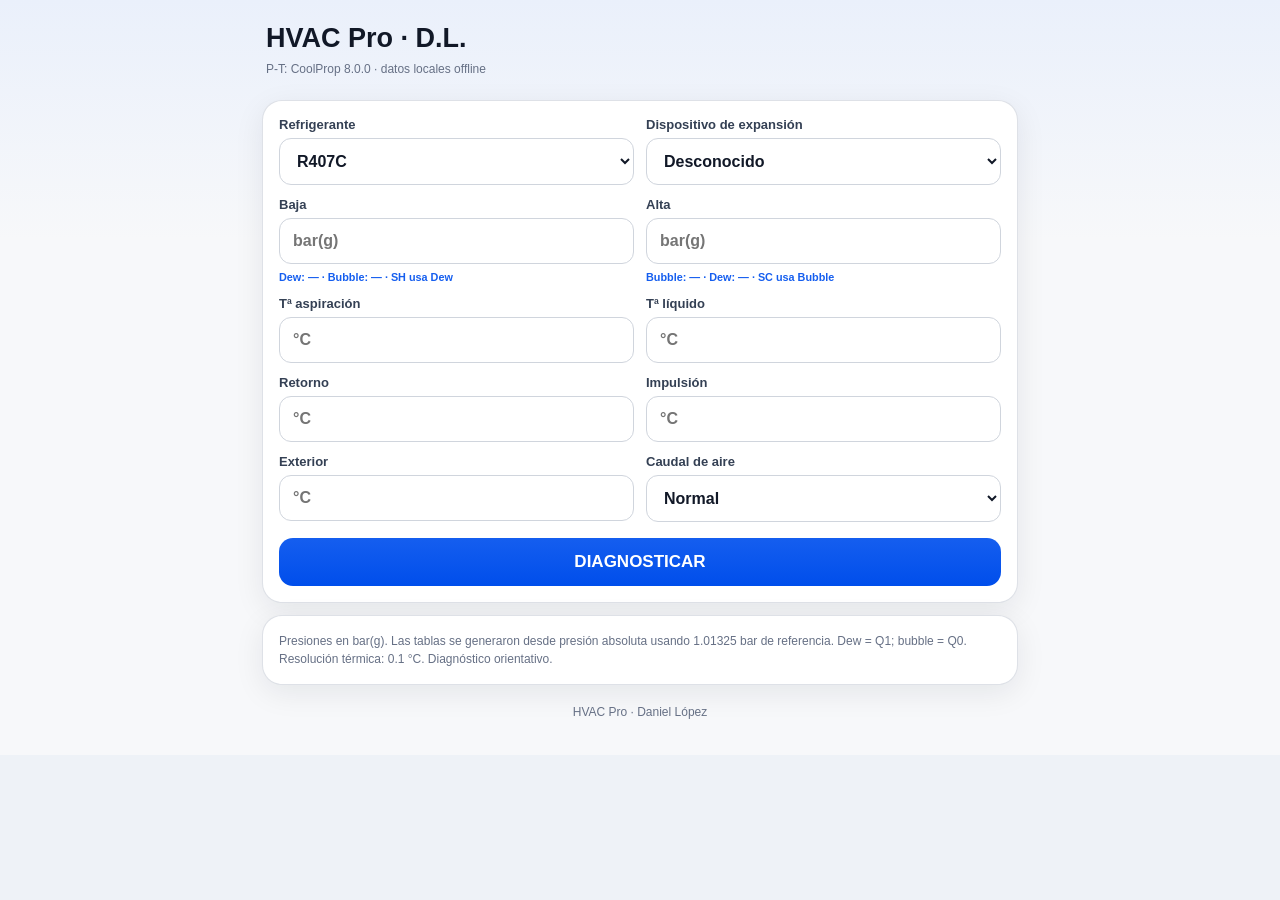
<file: index.html>
<!doctype html>
<html lang="es">
<head>
  <meta charset="utf-8">
  <meta name="viewport" content="width=device-width,initial-scale=1,viewport-fit=cover">
  <meta name="theme-color" content="#0f172a">
  <meta name="apple-mobile-web-app-capable" content="yes">
  <meta name="apple-mobile-web-app-status-bar-style" content="black-translucent">
  <meta name="apple-mobile-web-app-title" content="HVAC Pro">
  <meta name="description" content="Herramienta HVAC con tablas P-T generadas mediante CoolProp.">
  <link rel="manifest" href="./manifest.webmanifest">
  <link rel="apple-touch-icon" href="./icon-192.png">
  <link rel="icon" href="./icon-192.png">
  <link rel="stylesheet" href="./styles/app.css">
  <title>HVAC Pro · D.L.</title>
</head>
<body>
<div class="app">
  <header>
    <h1>HVAC Pro · D.L.</h1>
    <div class="sub" id="source">Comprobando tablas P‑T…</div>
  </header>

  <section id="setup" class="card">
    <h2>Falta generar las tablas CoolProp</h2>
    <p class="note" style="font-size:14px">
      El proyecto está correctamente instalado, pero <code>pt_data.js</code> todavía no contiene las tablas.
      Ejecuta en GitHub: <strong>Actions → Generar tablas CoolProp → Run workflow</strong>.
    </p>
  </section>

  <section class="card">
    <div class="grid">
      <label>Refrigerante
        <select id="ref" disabled><option>Sin tablas</option></select>
      </label>
      <label>Dispositivo de expansión
        <select id="expansion">
          <option value="unknown">Desconocido</option>
          <option value="capillary">Capilar</option>
          <option value="txv">TXV</option>
          <option value="eev">EEV</option>
        </select>
      </label>
      <label>Baja
        <input id="lp" type="number" step="0.01" inputmode="decimal" placeholder="bar(g)">
        <small id="lpSat" class="field-note">Dew: — · Bubble: — · SH usa Dew</small>
      </label>
      <label>Alta
        <input id="hp" type="number" step="0.01" inputmode="decimal" placeholder="bar(g)">
        <small id="hpSat" class="field-note">Bubble: — · Dew: — · SC usa Bubble</small>
      </label>
      <label>Tª aspiración
        <input id="ts" type="number" step="0.1" inputmode="decimal" placeholder="°C">
      </label>
      <label>Tª líquido
        <input id="tl" type="number" step="0.1" inputmode="decimal" placeholder="°C">
      </label>
      <label>Retorno
        <input id="tr" type="number" step="0.1" inputmode="decimal" placeholder="°C">
      </label>
      <label>Impulsión
        <input id="ti" type="number" step="0.1" inputmode="decimal" placeholder="°C">
      </label>
      <label>Exterior
        <input id="to" type="number" step="0.1" inputmode="decimal" placeholder="°C">
      </label>
      <label>Caudal de aire
        <select id="air">
          <option value="normal">Normal</option>
          <option value="low">Bajo</option>
          <option value="unknown">No comprobado</option>
        </select>
      </label>
    </div>
    <button class="primary" id="diagnose" type="button" style="margin-top:16px" disabled>DIAGNOSTICAR</button>
  </section>

  <section id="result" class="card">
    <div class="row">
      <h2>Resultado orientativo</h2>
      <span id="status" class="badge"></span>
    </div>
    <div class="metrics" style="margin-top:12px">
      <div class="metric"><small>Evaporación dew</small><strong id="tev">—</strong></div>
      <div class="metric"><small>Condensación bubble</small><strong id="tc">—</strong></div>
      <div class="metric"><small>Recalentamiento</small><strong id="sh">—</strong></div>
      <div class="metric"><small>Subenfriamiento</small><strong id="sc">—</strong></div>
      <div class="metric"><small>Salto térmico</small><strong id="dt">—</strong></div>
      <div class="metric"><small>Relación compresión</small><strong id="cr">—</strong></div>
    </div>
    <div class="card" style="margin-top:16px;background:#f8fbff;border-color:#cfe0ff">
      <div class="row">
        <h3 style="margin-top:0">Lectura de carga</h3>
        <span id="chargeStatus" class="badge"></span>
      </div>
      <strong id="chargeTitle" style="display:block;margin-top:10px"></strong>
      <div id="chargeExplanation" class="note" style="margin-top:6px"></div>
      <ul id="chargeEvidence" class="note"></ul>
    </div>

    <h3 id="diag"></h3>
    <div id="why" class="note" style="font-size:14px"></div>
    <h3>Evidencias medidas</h3>
    <div id="profile" class="note"></div>
    <div id="chargeMethod" class="note" style="margin-top:4px"></div>
    <div id="evidence" class="evidence-grid" style="margin-top:10px"></div>
    <div class="note evidence-disclaimer">
      Rangos orientativos del perfil. Prevalecen los valores y el método de comprobación del fabricante.
    </div>
    <h3>Patrones evaluados</h3>
    <div id="diagnostics" class="diagnostic-list"></div>
    <h3>Comprobar ahora</h3>
    <ul id="steps"></ul>
    <button class="secondary" id="copy" type="button">COPIAR RESUMEN</button>
  </section>

  <section class="card note" id="technicalNote">
    Esta herramienta ofrece una orientación técnica y no sustituye la comprobación del fabricante,
    carga por peso, medidas eléctricas, caudal de aire ni pruebas de estanqueidad.
  </section>

  <div class="footer note">HVAC Pro · Daniel López</div>
</div>

<script src="./pt_data.js"></script>
<script type="module" src="./ui/app.js"></script>
</body>
</html>
</file>
<file: styles/app.css>
:root{
  --bg:#eef2f7;--card:#fff;--text:#111827;--muted:#667085;--line:#d0d5dd;
  --blue:#155eef;--blue2:#004eeb;--ok:#027a48;--warn:#b54708;--bad:#b42318;
  --shadow:0 8px 30px rgba(16,24,40,.08)
}
*{box-sizing:border-box}
html{background:var(--bg)}
body{
  margin:0;font-family:-apple-system,BlinkMacSystemFont,"Segoe UI",Roboto,Arial,sans-serif;
  background:linear-gradient(180deg,#eaf0fb 0,#f7f8fa 240px);color:var(--text)
}
.app{max-width:780px;margin:auto;padding:calc(16px + env(safe-area-inset-top)) 12px calc(34px + env(safe-area-inset-bottom))}
header{padding:8px 4px 10px}
h1{font-size:27px;line-height:1.1;margin:0 0 6px}
h2{font-size:19px;margin:0}
h3{font-size:16px;margin:20px 0 8px}
.sub,.note{font-size:12px;line-height:1.5;color:var(--muted)}
.card{background:var(--card);border:1px solid rgba(208,213,221,.7);border-radius:20px;padding:16px;margin:12px 0;box-shadow:var(--shadow)}
.grid,.metrics{display:grid;grid-template-columns:1fr 1fr;gap:12px}
label{font-size:13px;font-weight:700;color:#344054}
input,select,button{font:inherit}
input,select{
  width:100%;margin-top:6px;padding:13px;border:1px solid var(--line);border-radius:12px;
  background:#fff;color:var(--text);font-size:16px;outline:none
}
input:focus,select:focus{border-color:#84adff;box-shadow:0 0 0 4px rgba(21,94,239,.12)}
button{border:0;border-radius:14px;padding:14px 16px;font-weight:800;cursor:pointer}
button:disabled{opacity:.48;cursor:not-allowed}
.primary{width:100%;background:linear-gradient(180deg,var(--blue),var(--blue2));color:#fff;font-size:17px}
.secondary{width:100%;background:#eef2f6;color:#1d2939}
.row{display:flex;gap:10px;justify-content:space-between;align-items:center}
.metric{border:1px solid #eaecf0;border-radius:14px;padding:12px;background:#fcfcfd}
.metric small{display:block;color:var(--muted)}
.metric strong{display:block;font-size:21px;margin-top:4px}
.badge{display:inline-block;padding:6px 10px;border-radius:999px;font-size:12px;font-weight:800}
.ok{background:#ecfdf3;color:var(--ok)}.warn{background:#fffaeb;color:var(--warn)}.bad{background:#fef3f2;color:var(--bad)}
.evidence-grid{display:grid;grid-template-columns:repeat(3,1fr);gap:10px}
.evidence{border:1px solid #eaecf0;border-radius:12px;padding:10px;background:#fcfcfd}
.evidence small{display:block;color:var(--muted);margin-bottom:5px}
.evidence-value{font-weight:800;margin-right:6px}
.evidence .evidence-range{margin:8px 0 0;padding-top:7px;border-top:1px solid #eaecf0;line-height:1.35}
.evidence-disclaimer{margin-top:10px}
.state-normal{color:var(--ok)}
.state-low,.state-high,.state-unknown{color:var(--warn)}
.diagnostic-list{display:grid;gap:16px}
.diagnostic-group{display:grid;gap:8px}
.diagnostic-group-title{font-size:12px;font-weight:800;color:var(--muted);text-transform:uppercase;letter-spacing:.04em}
.diagnostic-empty{padding:12px;border:1px dashed var(--line);border-radius:12px;color:var(--muted);background:#f8fafc}
.diagnostic-matches,.diagnostic-discarded-grid{display:grid;gap:10px}
.diagnostic-discarded-grid{grid-template-columns:1fr 1fr}
.diagnostic-item{border:1px solid #eaecf0;border-radius:14px;padding:12px;background:#fcfcfd}
.diagnostic-match{border-left-width:5px;background:#fff}
.diagnostic-level-ok{border-left-color:var(--ok)}
.diagnostic-level-warn{border-left-color:var(--warn)}
.diagnostic-level-bad{border-left-color:var(--bad)}
.diagnostic-discarded{background:#f8fafc;color:#475467}
.diagnostic-item p{margin:7px 0 0}
.diagnostic-item ul{margin:7px 0 0}
.field-note{display:block;margin-top:6px;color:var(--blue);font-weight:600;line-height:1.35}
#result{display:none}
#setup{display:none;border-left:5px solid var(--warn)}
ul{padding-left:20px}li{margin:8px 0}
code{font-family:ui-monospace,SFMono-Regular,Menlo,monospace}
.footer{text-align:center;margin-top:18px}
@media(max-width:560px){
  .grid,.metrics{grid-template-columns:1fr 1fr}
  .evidence-grid{grid-template-columns:1fr 1fr}
  .diagnostic-discarded-grid{grid-template-columns:1fr}
  .metric strong{font-size:19px}
}
</file>
